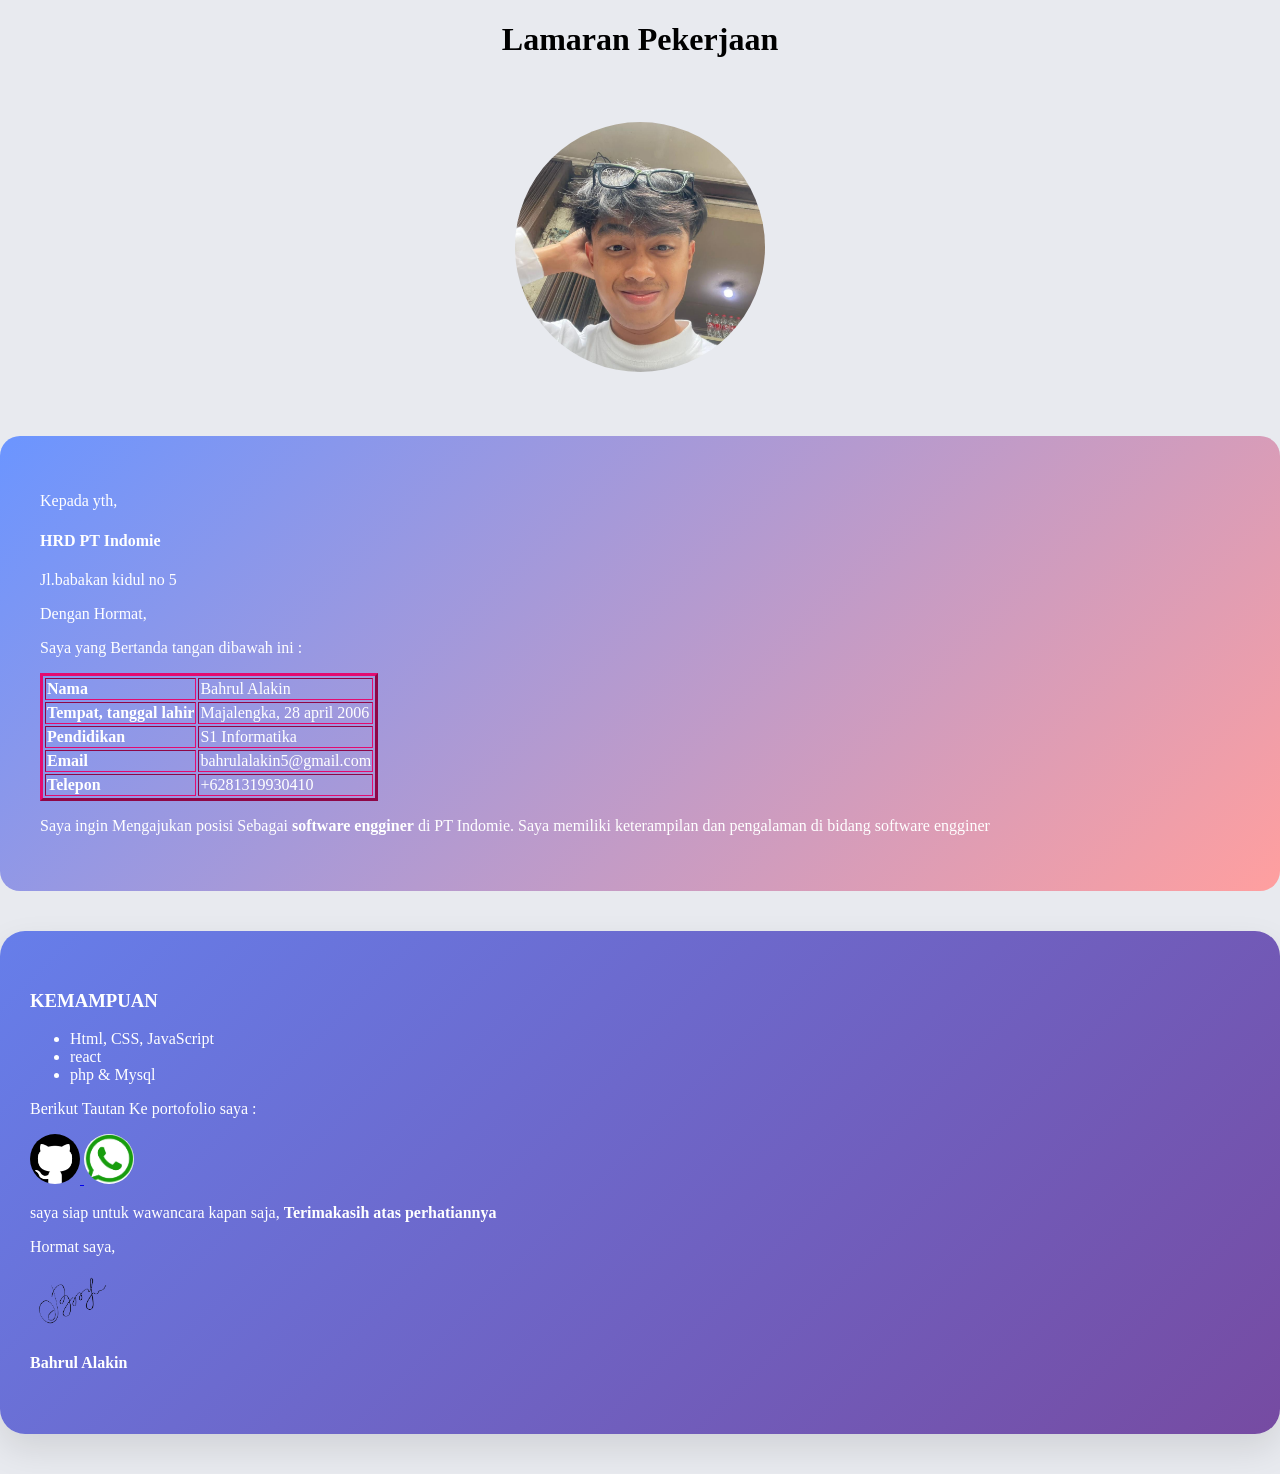
<file: Struktur/index.html>
<!DOCTYPE html>
<html lang="en">
<head>
    <meta charset="UTF-8">
    <meta name="viewport" content="width=device-width, initial-scale=1.0">
    <link rel="stylesheet" href="style.css"></link>
    <title>Surat Lamaran Pekerjaan</title>
</head>
<body> 
    <div>
        <h1 class="judul">Lamaran Pekerjaan</h1>
        <img src="img/poto1.jpeg" alt="PotoProfil" class="poto1">
    </div>

    <div class="awal">
        <p>Kepada yth, </p>
        <h4>HRD PT Indomie</h4>
        <p>Jl.babakan kidul no 5</p>
        <p>Dengan Hormat,</p>
        <p>Saya yang Bertanda tangan dibawah ini :</p>
        <table border="3">
        <tr>
            <th>Nama</th>
            <td>Bahrul Alakin</td>
        </tr>
        <tr>
            <th>Tempat, tanggal lahir</th>
            <td>Majalengka, 28 april 2006</td>
        </tr>
        <tr>
            <th>Pendidikan</th>
            <td>S1 Informatika</td>
        </tr>
        <tr>
            <th>Email</th>
            <td>bahrulalakin5@gmail.com</td>
        </tr>
        <tr>
            <th>Telepon</th>
            <td>+6281319930410</td>
        </tr>
    </table>
        <p>Saya ingin Mengajukan posisi Sebagai <b>software engginer</b> di PT Indomie. 
            Saya memiliki keterampilan dan pengalaman di bidang software engginer</p>
    </div>

    <div class="container">
        <h3>KEMAMPUAN</h3>
        <ul>
            <li>Html, CSS, JavaScript</li>
            <li>react</li>
            <li>php & Mysql</li>
        </ul>
        <p>Berikut Tautan Ke portofolio saya : </p>
        <a href="https://github.com/bahrulalakin" target="_blank">
            <img src="img/logoGithub.png" alt="LogoGithub" class="poto2">            
        </a>

        <a href="https://wa.me/83832776397" target="_blank">
            <img src="img/wa.png" alt="logowhatsapp" class="poto3">
        </a>
        <p>saya siap untuk wawancara kapan saja, <b>Terimakasih atas perhatiannya</b></p>
        <p>Hormat saya, </p>
        <img src="img/TTD.png" alt="tandatangan" class="TT">
        <h4>Bahrul Alakin</h4>

    </div>

</body> 
</html>
</file>
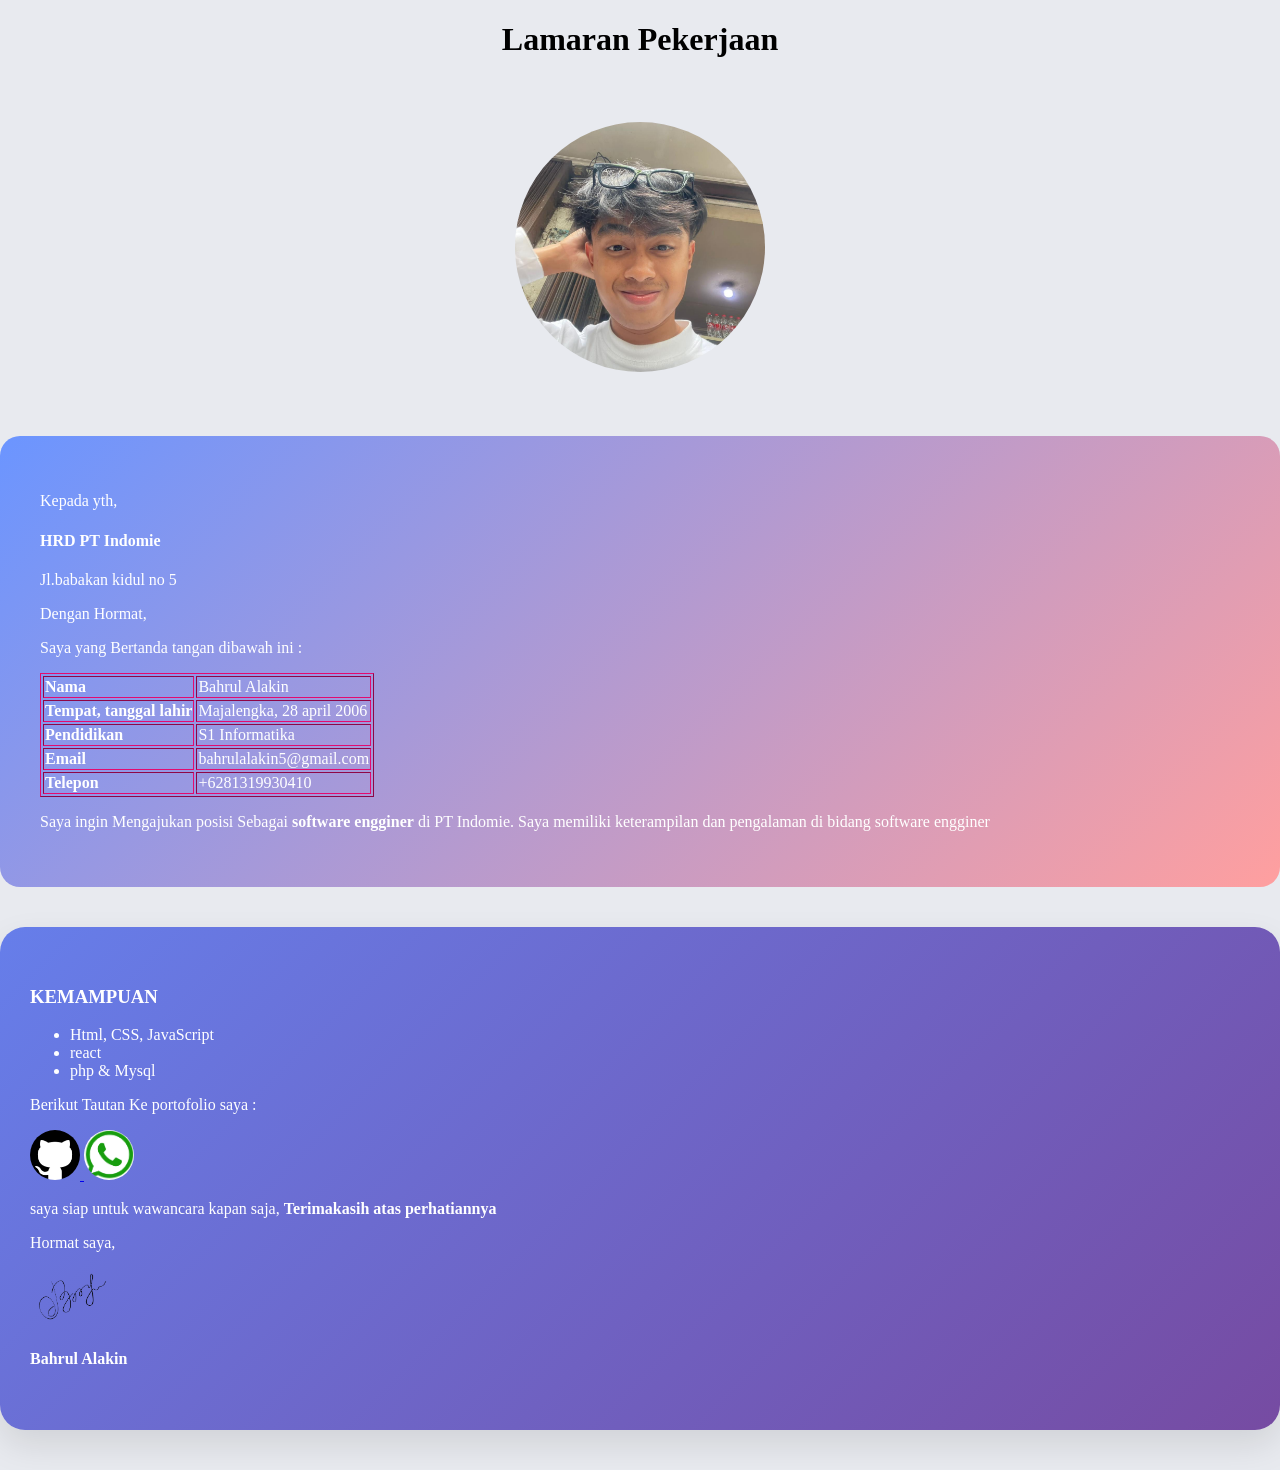
<file: Struktur/Tugas1/index.html>
<!DOCTYPE html>
<html lang="en">
<head>
    <meta charset="UTF-8">
    <meta name="viewport" content="width=device-width, initial-scale=1.0">
    <link rel="stylesheet" href="style.css"></link>
    <title>Surat Lamaran Pekerjaan</title>
</head>
<body> 
    <div>
        <h1 class="judul">Lamaran Pekerjaan</h1>
        <img src="img/poto1.jpeg" alt="PotoProfil" class="poto1">
    </div>

    <div class="awal">
        <p>Kepada yth, </p>
        <h4>HRD PT Indomie</h4>
        <p>Jl.babakan kidul no 5</p>
        <p>Dengan Hormat,</p>
        <p>Saya yang Bertanda tangan dibawah ini :</p>
        <table border="1">
        <tr>
            <th>Nama</th>
            <td>Bahrul Alakin</td>
        </tr>
        <tr>
            <th>Tempat, tanggal lahir</th>
            <td>Majalengka, 28 april 2006</td>
        </tr>
        <tr>
            <th>Pendidikan</th>
            <td>S1 Informatika</td>
        </tr>
        <tr>
            <th>Email</th>
            <td>bahrulalakin5@gmail.com</td>
        </tr>
        <tr>
            <th>Telepon</th>
            <td>+6281319930410</td>
        </tr>
    </table>
        <p>Saya ingin Mengajukan posisi Sebagai <b>software engginer</b> di PT Indomie. 
            Saya memiliki keterampilan dan pengalaman di bidang software engginer</p>
    </div>

    <div class="container">
        <h3>KEMAMPUAN</h3>
        <ul>
            <li>Html, CSS, JavaScript</li>
            <li>react</li>
            <li>php & Mysql</li>
        </ul>
        <p>Berikut Tautan Ke portofolio saya : </p>
        <a href="https://github.com/bahrulalakin" target="_blank">
            <img src="img/logoGithub.png" alt="LogoGithub" class="poto2">            
        </a>

        <a href="https://wa.me/83832776397" target="_blank">
            <img src="img/wa.png" alt="logowhatsapp" class="poto3">
        </a>
        <p>saya siap untuk wawancara kapan saja, <b>Terimakasih atas perhatiannya</b></p>
        <p>Hormat saya, </p>
        <img src="img/TTD.png" alt="tandatangan" class="TT">
        <h4>Bahrul Alakin</h4>

    </div>

</body> 
</html>
</file>
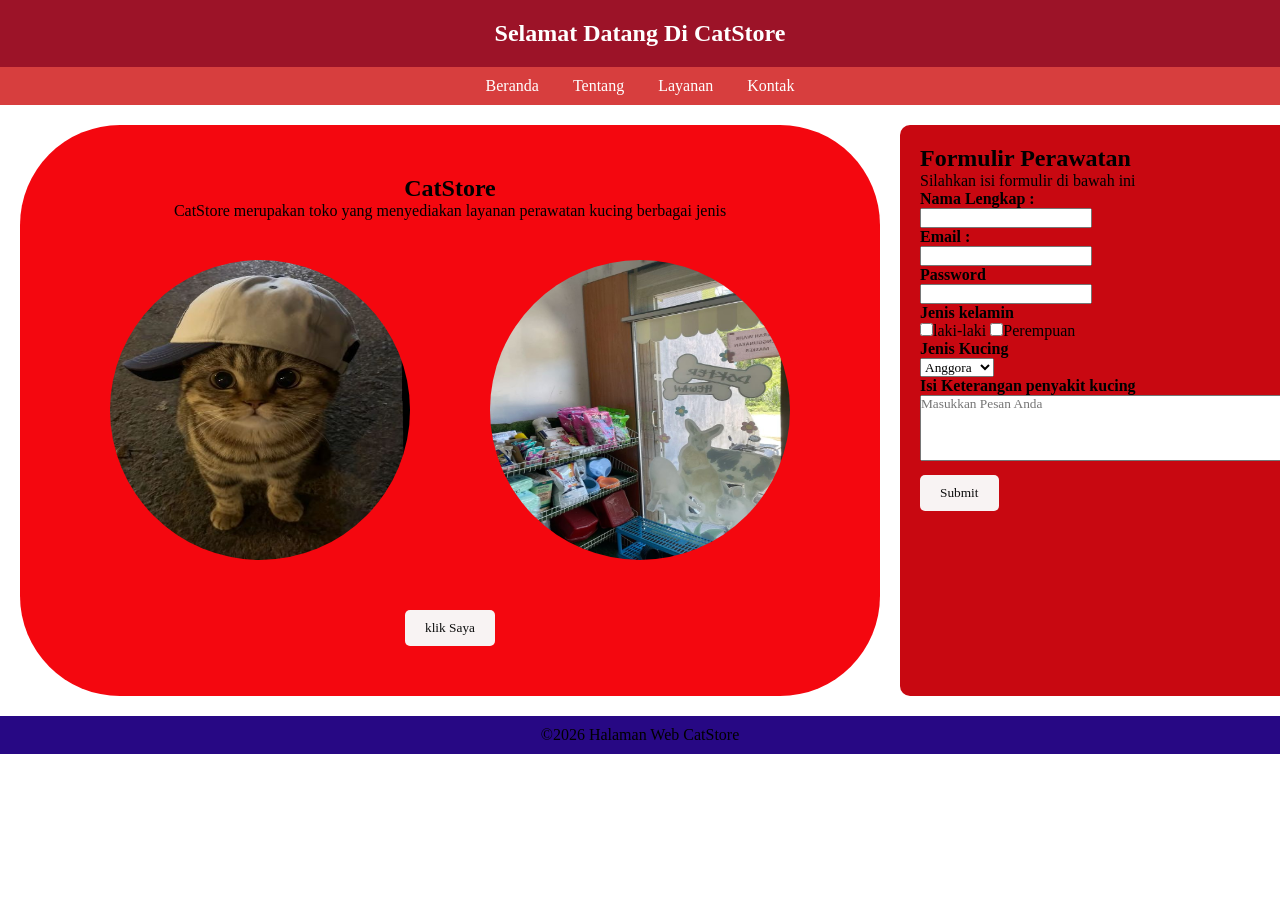
<file: Struktur/Tugas2/index.html>
<!DOCTYPE html>
<html lang="en">
<head>
    <meta charset="UTF-8">
    <meta name="viewport" content="width=device-width, initial-scale=1.0">
    <title>Tugas2</title>
    <link rel="stylesheet" href="style.css">
</head>
<body>
    <header>
        <h2>Selamat Datang Di CatStore</h2>
    </header>
        <nav>
           <ul>
                <li><a href="#">Beranda</a></li>
                <li><a href="#">Tentang</a></li>
                <li><a href="#">Layanan</a></li>
                <li><a href="#">Kontak</a></li>
           </ul>
        </nav>
    
    <div class="container">
        <section class="Content">
          <h1>CatStore</h1>
            <p>CatStore merupakan toko yang menyediakan layanan perawatan kucing berbagai jenis</p>
            <div class="foto">
                <img src="img/poto2.jpg" alt="" width="300" height="300" style="border-radius: 500px; margin: 40px;">
                <img src="img/poto1.jpg" alt="" width="300" height="300" style="border-radius: 500px; margin: 40px;">
            </div>
            <button>klik Saya</button>
        </section>

        <aside class="content">
           <h2>Formulir Perawatan</h2>
           <p>Silahkan isi formulir di bawah ini</p>

           <div>
            <h4>Nama Lengkap :</h4>
            <input type="text" name="name" >
            <h4>Email : </h4>
            <input type="text" name="text">
            <h4>Password</h4>
            <input type="text" name="Pasword">
            <h4>Jenis kelamin</h4>
            <label><input type="checkbox" name="jeniskelamin" value="laki">laki-laki</label>
            <label><input type="checkbox" name="jeniskelamin" value="cewe">Perempuan</label>
            <h4>Jenis Kucing</h4>
            <select id="JenisKucing">
                <option value="Anggora">Anggora</option>
                 <option value="Hutan">Hutan</option>
                  <option value="Rumahan">Rumahan</option>
            </select>
            <h4>Isi Keterangan penyakit kucing</h4>
            <textarea name="komentar" rows="4" cols="50" placeholder="Masukkan Pesan Anda"></textarea>
            <button type="submit">Submit</button>
           </div>
        </aside>
    </div>
    <footer>
        <p>&copy;2026 Halaman Web CatStore
        </p>
    </footer>
</body>
</html>
</file>
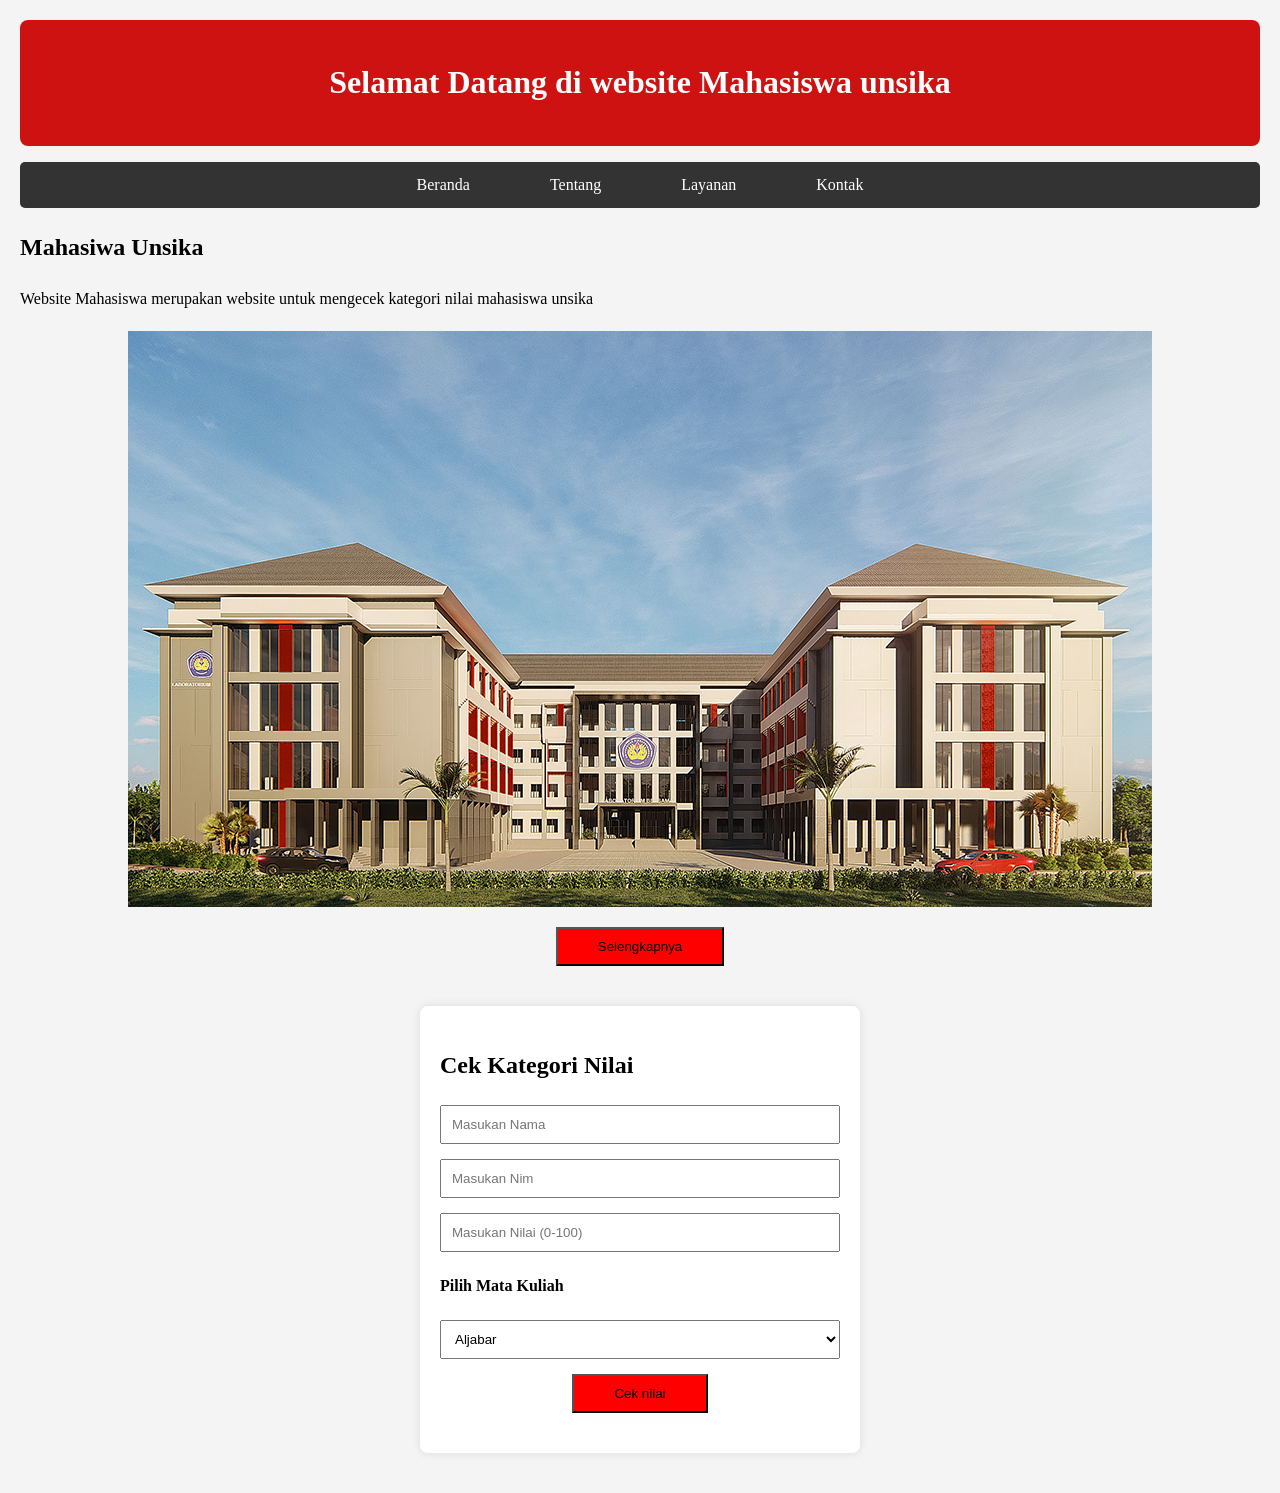
<file: Struktur/Tugas3/index.html>
<!DOCTYPE html>
<html lang="en">
<head>
    <meta charset="UTF-8">
    <meta name="viewport" content="width=device-width, initial-scale=1.0">
    <title>Mahasiswa Unsika</title>
    <link rel="stylesheet" href="style.css">
    <script src="script.js"></script>
</head>
<body>
    <header>
        <h1>
            Selamat Datang di website Mahasiswa unsika
        </h1>
    </header>
    <nav>
        <ul>
        <li>Beranda</li>
        <li>Tentang</li>
        <li>Layanan</li>
        <li>Kontak</li>
        </ul>
    </nav>

    <div>
        <section>
            <h2>Mahasiwa Unsika</h2>
            <p>Website Mahasiswa merupakan website untuk mengecek kategori nilai mahasiswa unsika</p>
            <div class="Foto1">
                <img src="gambar1.jpg" alt="">
            </div>
            <button>Selengkapnya</button>
        </section>
    </div>

    <aside class="Table">
        <h2> Cek Kategori Nilai </h2>
        <input type="text" id="username" placeholder="Masukan Nama">
        <input type="number" id="nim" placeholder="Masukan Nim"> 
        <input type="number" id="nilai" placeholder="Masukan Nilai (0-100)">
        <h4>Pilih Mata Kuliah</h4>
        <select id="Matkul">
        <option value="Aljabar">Aljabar</option>
        <option value="Analisi Deasin">Analisi Desain</option>
        <option value="Pemograman Berbabis Web">Pemograman Berbasis Web</option>
        </select>
        <button onclick="cekNilai()">Cek nilai</button>
        <div id="hasil-container" style="margin-top: 20px; font-weight: bold;"></div>
    </aside>

</body>
</html>
</file>
<file: Struktur/style.css>
body {
      margin: 0;
    background-color: #e8eaef;
    font-family: 'Times New Roman', Times, serif;
    
}

.judul {
    text-align: center;
}

.poto1 {
    width: 250px;
    height: 250px;
    border-radius: 50%;
    object-fit:cover;
    margin: 5% auto;
    display: block;
}   
.poto2 {
    width: 50px;
    height: 50px;
    border-radius: 50%;
    object-fit: cover;
}
.poto3 {
    width: 50px;
    height: 50px;
    border-radius: 70%;
    object-fit: cover;
}
table {
     text-align-last: left;
     border-color: rgb(227, 11, 112);
}
.container {
    background: linear-gradient(135deg, #667eea, #764ba2);
    padding: 40px 30px;
    margin: 40px 0;
    border-radius: 25px;
    box-shadow: 0 15px 35px rgba(0, 0, 0, 0.1);
    color: white;
}
.awal {
    background: linear-gradient(135deg, #6b95ff, #ff9f9f);
    padding: 40px;
    border-radius: 20px;
    color: white;
}

.TT {
    width: 7%;
    height: 7%;
}
</file>
<file: Struktur/Tugas1/style.css>
body {
      margin: 0;
    background-color: #e8eaef;
    font-family: 'Times New Roman', Times, serif;
    
}

.judul {
    text-align: center;
}

.poto1 {
    width: 250px;
    height: 250px;
    border-radius: 50%;
    object-fit:cover;
    margin: 5% auto;
    display: block;
}   
.poto2 {
    width: 50px;
    height: 50px;
    border-radius: 50%;
    object-fit: cover;
}
.poto3 {
    width: 50px;
    height: 50px;
    border-radius: 70%;
    object-fit: cover;
}
table {
     text-align-last: left;
     border-color: rgb(227, 11, 112);
}
.container {
    background: linear-gradient(135deg, #667eea, #764ba2);
    padding: 40px 30px;
    margin: 40px 0;
    border-radius: 25px;
    box-shadow: 0 15px 35px rgba(0, 0, 0, 0.1);
    color: white;
}
.awal {
    background: linear-gradient(135deg, #6b95ff, #ff9f9f);
    padding: 40px;
    border-radius: 20px;
    color: white;
}

.TT {
    width: 7%;
    height: 7%;
}
</file>
<file: Struktur/Tugas2/style.css>
* {
    margin: 0;
    padding: 0;
    box-sizing: border-box;
    font-family: 'Times New Roman', Times, serif;
}

header {
    background-color: #9c1328;
    color: white;
    text-align: center;
    padding: 20px;
}
nav {
background-color: #d73e3e;
padding: 10px;
text-align: center;
}

nav ul {
list-style: none;
}

nav ul li{
    display: inline;
    margin: 0 15px;
}

nav ul li a {
color: white;
text-decoration: none;
}

.container {
display: flex;
justify-content: space-between;
padding: 20px;

}

.Content {
flex: 2;
padding: 50px;
text-align: center;
background-color: #f4070f;
border-radius: 100px;
}

.content {
flex: 1;
padding: 20px;
background-color: #c80811;
border-radius: 10px;
margin-left: 20px;
}

button {
 display: inline-block;
padding: 10px 20px;
background-color: #f8f3f3;
color: rgb(13, 13, 13);
text-decoration: none;
border-radius: 5px;
margin-top: 10px;
border: none;
cursor: pointer;

transition: background-color 0.3s ease-in-out, transform 0.2s ease-
in-out;
}

footer {
    text-align: center;
    padding: 10px;
    background: rgb(39, 8, 132) ;
}

.foto {
    display: flex;
}
</file>
<file: Struktur/Tugas3/style.css>
body {
    font-family: 'Times New Roman', Times, serif;
    line-height: 1.6;
    margin: 20px;
    background-color: #f4f4f4;
}

header {
    background: #ce1212; 
    color: white;
    padding: 1rem;
    text-align: center;
    border-radius: 8px;
}

nav ul {
    list-style: none;
    display: flex;
    gap: 80px;
    background: #333;
    padding: 10px;
    border-radius: 5px;
    text-align: center;
    justify-content: center;
}

nav ul li {
    color: white;
    cursor: pointer;
}

.Table {
    background: white;
    padding: 20px;
    margin-top: 20px;
    border-radius: 8px;
    box-shadow: 0 0 10px rgba(0,0,0,0.1);
    max-width: 400px;
    margin: 40px auto;
}

input, select, button {
    display: block;
    width: 100%;
    margin-bottom: 15px;
    padding: 10px;
    box-sizing: border-box; 
}

button {
    display: block;      
    margin: 10px auto;   
    text-align: center;  
    width: fit-content;  
    padding: 10px 40px;
    background-color: red;
}

button:hover {
    background-color: #774f4f;
}

.Foto1 {
    width: 100%;
    display: flex;
    justify-content: center;
    align-items: center;
    margin: 20px 0;
  
}
</file>
